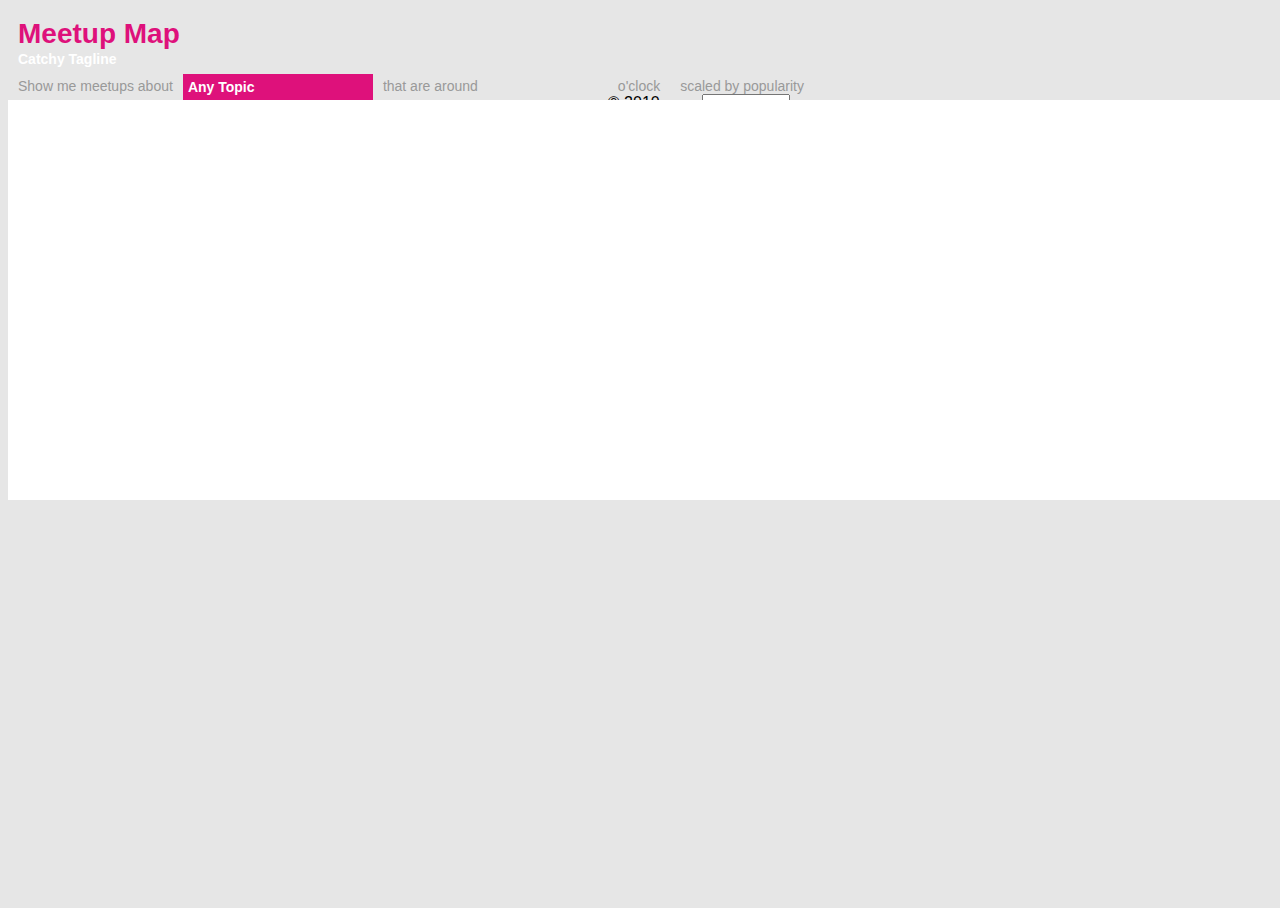
<file: static/index.html>
<!DOCTYPE html>
<html>
  <head>
	<title></title>
    <script type="text/javascript" src="http://github.com/simplegeo/polymaps/raw/v2.3.0/polymaps.min.js"></script>
	<script type="text/javascript" src="http://github.com/simplegeo/polymaps/raw/v2.3.0/lib/crimespotting/crimespotting.js"></script>
	<script type="text/javascript" src="http://github.com/protovis/protovis/raw/v3.3.1/examples/jquery-1.4.2.min.js"></script>
	<script type="text/javascript" src="http://github.com/protovis/protovis/raw/v3.3.1/examples/slider/jquery-ui-1.8rc3.custom.min.js"></script>
	
	<script type="text/javascript" src="/static/lib/jquery.qtip-1.0.0-rc3-dm.js"></script>
	
	<script type="text/javascript" src="/static/js/page_handler.js"></script>
	<script type="text/javascript" src="/static/js/map.js"></script>
	<script type="text/javascript" src="/static/js/ui.js"></script>
	<style type="text/css">

@import url("http://github.com/simplegeo/polymaps/raw/v2.3.0/examples/example.css");
@import url("http://github.com/protovis/protovis/raw/v3.3.1/examples/slider/ui-lightness/jquery-ui-1.8rc3.custom.css");
@import url("/static/css/main.css");

    </style>
  </head>
  <body>	

	<div id="map"></div>
	
	<div id="header" class="uiBackground">	
		<div id="masthead">
			<span class="largeText">Meetup Map</span>
			<br />
			<span class="subText">Catchy Tagline</span>
		</div>
		<div id="filter">
			<div class="fillerText">Show me meetups about</div>
			<div id="topicFilter">
				<div class="subText" id="selectedTopic">Any Topic</div>
				<div id="topicList">
				</div>
			</div>
			
			<!-- 
			<div id="typeFilterContainer">
			    <div id="typeFilter" class="dropdownWrapper filterUI">
			        <div class="dropdown">
			            <div class="headlink">
			                <div class="dropdownSelected buttonGradient">Anything</div>
			                <img src="images/dropdown.png" />
			                <div class="clearboth"></div>
			                <ul class="dropdownOptions">
									<li onclick="updateCategory('Anything')"><span class="dropdownOption">Anything</span></li>
			                </ul>
			            </div>
			        </div>
			    </div>
			</div> 
			-->
			
			<div class="fillerText">that are around</div>
			<div id="sliderFilterContainer">
				<div id="slider" class="filterUI"></div>
			</div>
			
			<div id="sliderText" class="fillerText">o'clock</div>
			
			<div class="fillerText">scaled by popularity</div>
			
			<div id="callToAction">
				<label for="callFilter" class="fillerText rightSide" id="callFilterText" style="color:#e6e6e6;">|</label>
				<input type="text" id="phoneFilter" value="Phone Number" class="rightSide"></input>
				<label for="callFilter" class="fillerText rightSide" id="callFilterText">Text me to remind me!</label>
				<input type="checkbox" id="callFilter" class="fillerText rightSide"></input>
			</div>
	</div>
	
	<div id="info" class="uiBackground">
		<div id="infoTitle" class="largeText">Event Name</div>
		<div id="infoTime"  class="mediumText">Event Time</div>
		<br />
		<div id="infoDescription" class="mediumText">Description</div>
		
		<br />
		
		<div id="infoSave">Save This</div>
	</div>
	
	<div id="saved" class="uiBackground">
	
	</div>
	
	<div id="hoverLabel">
		Hover Text
	</div>
	
  <script type="text/javascript">

// page_handler.js
$(window).resize(updateSize);
updateSize();

// map.js
createMap();

// ui.js
initializeUI();

   </script>
	
    <span id="copy">
      &copy; 2010
      <a href="http://www.cloudmade.com/">CloudMade</a>,
      <a href="http://www.openstreetmap.org/">OpenStreetMap</a> contributors,
      <a href="http://creativecommons.org/licenses/by-sa/2.0/">CCBYSA</a>.
    </span>
  </body>
</html>
</file>
